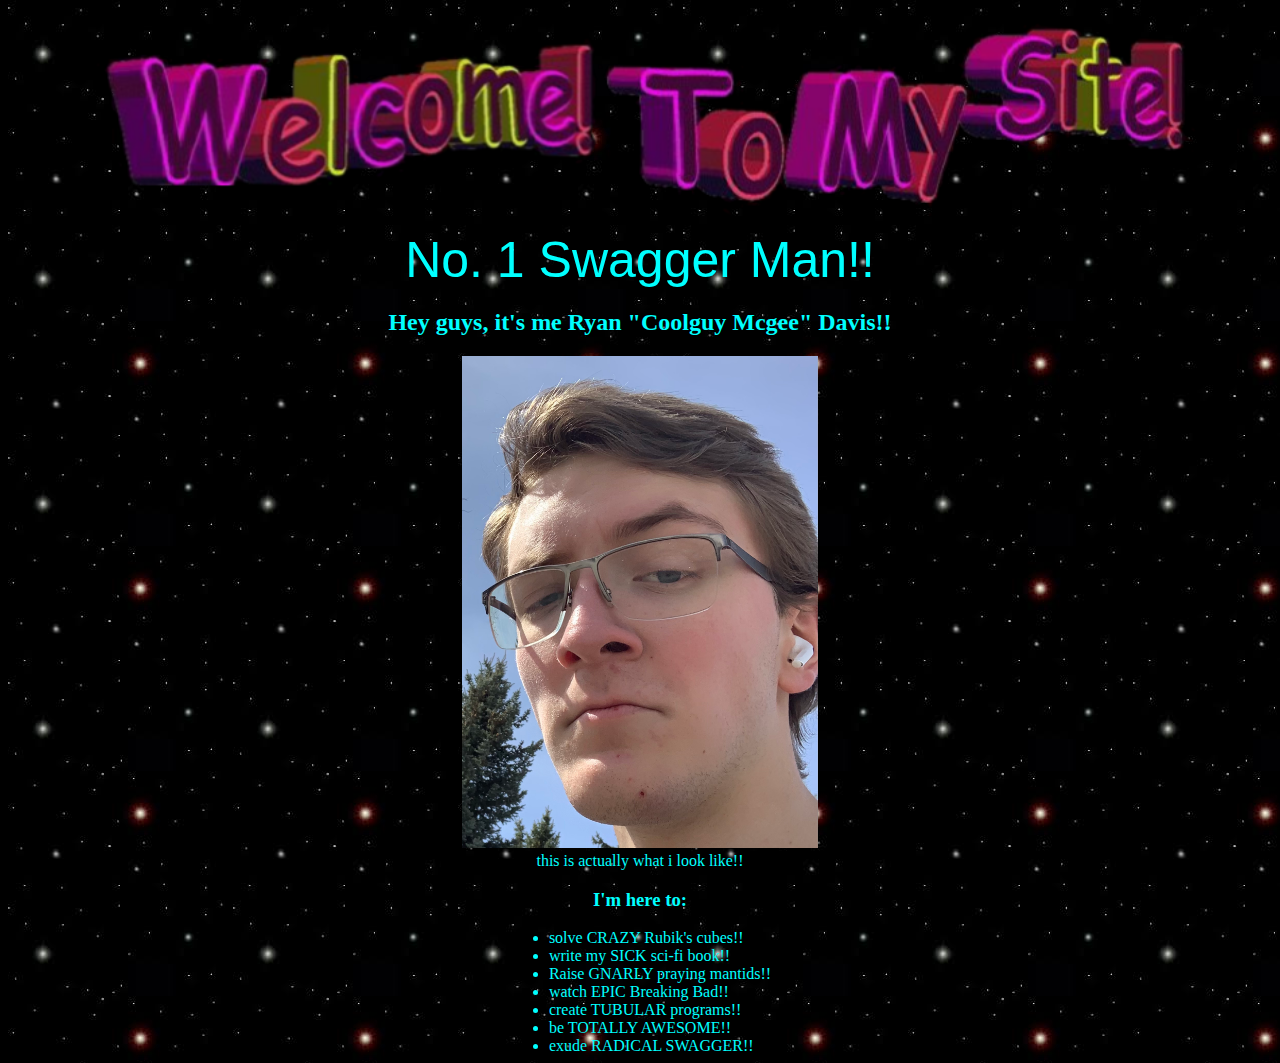
<file: about-me/index.html>
<!DOCTYPE html>
<html lang="en-us">
    <head>
        <meta charset="utf-8">
        <title>About me!!</title>
        <style>
            body {
                background-image: url("images/90sbg.jpg")
            }
            #header-font {
                font-family: Impact, Haettenschweiler, 'Arial Narrow Bold', sans-serif;
                font-size: 50px;
                color: #00ffff;
            }
            ul {
            display: table;
            margin: 0 auto;
            }
        </style>
    </head>
    <body>
        <header>
            <center>
                <img src="images/my-website-is-terrible.png" alt="Welcome to my web page!" style="width:90%">
            </center>
        </header>
        <main>
            <!-- command / to comment. alt (up arrow) to move a line up and down -->
            <center>
                <div id="header-font" style="font-family: Impact, Haettenschweiler, 'Arial Narrow Bold', sans-serif; color: cyan;" >No. 1 Swagger Man!!</div>
                <h2 style="color:cyan;">Hey guys, it's me Ryan "Coolguy Mcgee" Davis!!</h2>
                <figure>
                    <img src="images/it-me.jpeg" alt="image of me, Ejay Markoolio" style="width:30%">
                    <figcaption style="color:cyan;">this is actually what i look like!!</figcaption>
                </figure>
                <h3 style="color:cyan;">I'm here to:</h3>
            </center>
            <ul>
                <li style="color:cyan;">solve CRAZY Rubik's cubes!!</li>
                <li style="color:cyan;">write my SICK sci-fi book!!</li>
                <li style="color:cyan;">Raise GNARLY praying mantids!!</li>
                <li style="color:cyan;">watch EPIC Breaking Bad!!</li>
                <li style="color:cyan;">create TUBULAR programs!!</li>
                <li style="color:cyan;">be TOTALLY AWESOME!!</li>
                <li style="color:cyan;">exude RADICAL SWAGGER!!</li>
            </ul>
        </main>
    </body>
</html>
</file>
